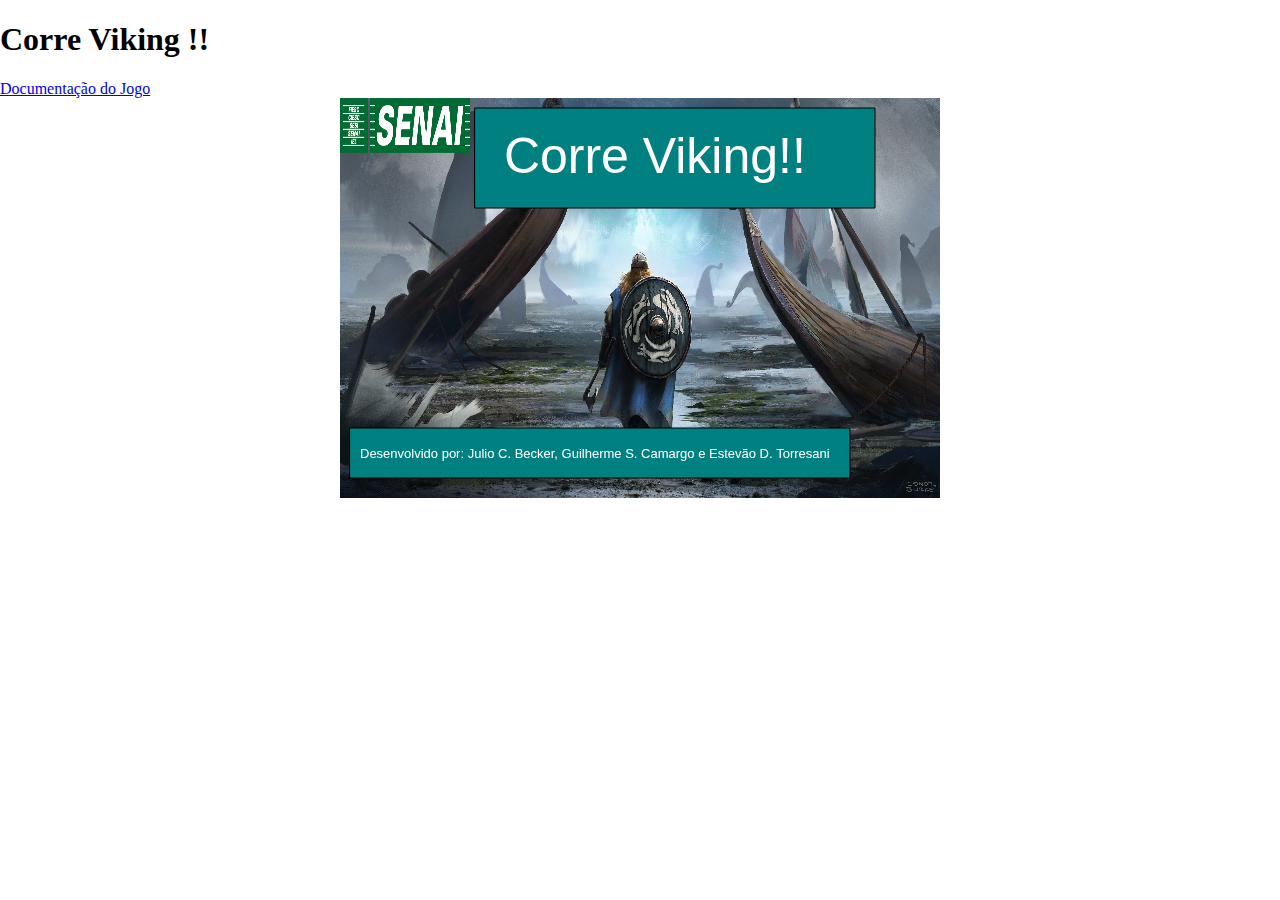
<file: correViking/index.html>
<!DOCTYPE html><html><head>
    <script src="p5.js"></script>
    <script src="p5.dom.min.js"></script>
    <script src="p5.sound.min.js"></script>
    <link rel="stylesheet" type="text/css" href="style.css">
    <script src="p5.play.js"></script>
     <script src="p5.collide2d.js"></script>
    <meta charset="utf-8">
    
    <meta name="viewport" content="width=device-width, initial-scale=1, shrink-to-fit=no">

    <!-- Bootstrap CSS -->
    <link rel="stylesheet" href="https://stackpath.bootstrapcdn.com/bootstrap/4.1.3/css/bootstrap.min.css" integrity="sha384-MCw98/SFnGE8fJT3GXwEOngsV7Zt27NXFoaoApmYm81iuXoPkFOJwJ8ERdknLPMO" crossorigin="anonymous">
  <title>Corre Viking !!</title>
    
    

  </head>
  <body>
    <script src="sketch.js"></script>
     <main class="container text-center">
        <h1> Corre Viking !! </h1>
        <div class="link mt-2 mb-2"> <a href="docs.html">Documentação do Jogo</a></div>
    </main>

    <!-- JavaScript (Opcional) -->
    <!-- jQuery primeiro, depois Popper.js, depois Bootstrap JS -->
    <script src="jquery-3.3.1.slim.min.js" integrity="sha384-q8i/X+965DzO0rT7abK41JStQIAqVgRVzpbzo5smXKp4YfRvH+8abtTE1Pi6jizo" crossorigin="anonymous"></script>
    <script src="popper.min.js" integrity="sha384-ZMP7rVo3mIykV+2+9J3UJ46jBk0WLaUAdn689aCwoqbBJiSnjAK/l8WvCWPIPm49" crossorigin="anonymous"></script>
    <script src="bootstrap.min.js" integrity="sha384-ChfqqxuZUCnJSK3+MXmPNIyE6ZbWh2IMqE241rYiqJxyMiZ6OW/JmZQ5stwEULTy" crossorigin="anonymous"></script>
    
    
    
  

</body></html>
</file>
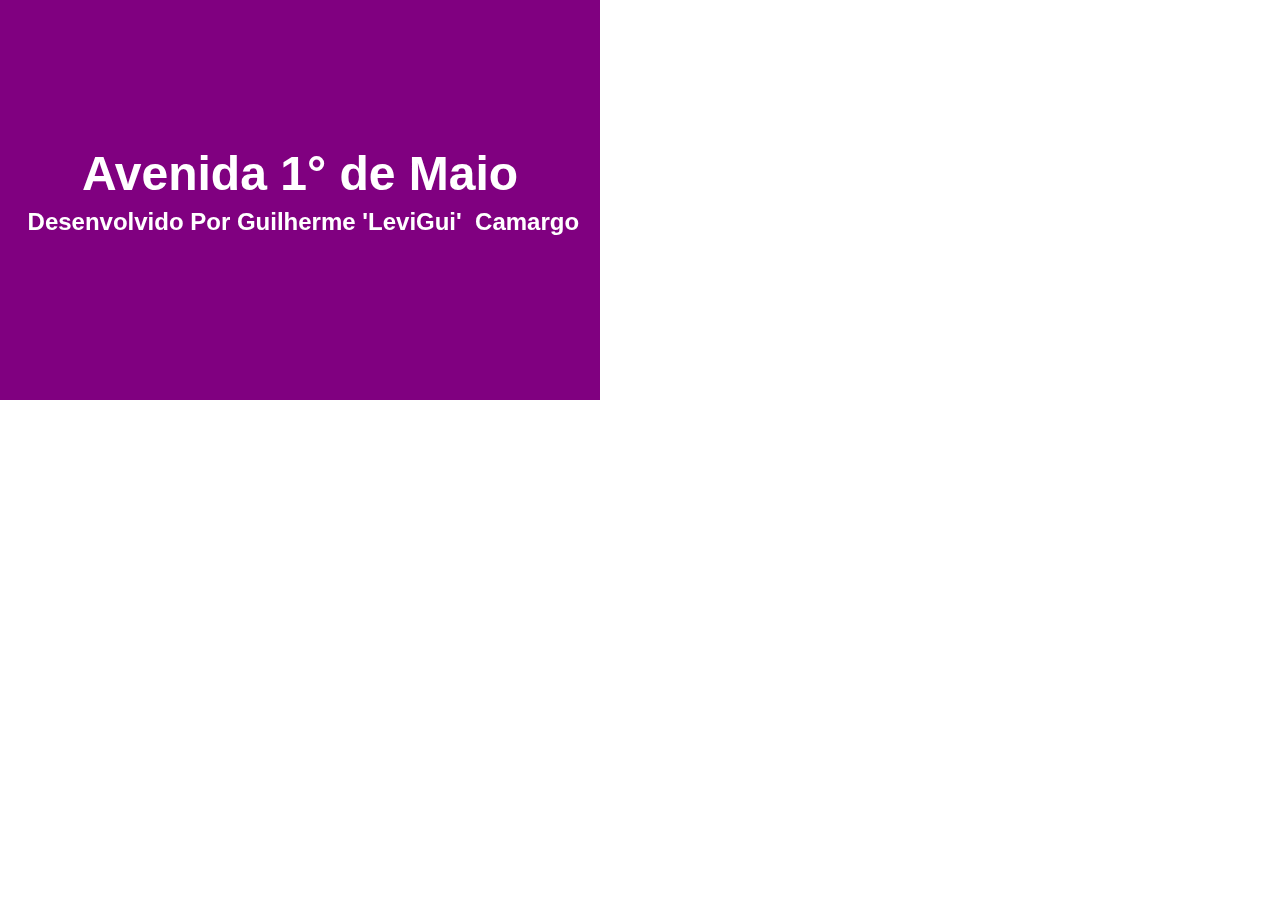
<file: freeway/index.html>
<!DOCTYPE html><html><head>
    <script src="p5.js"></script>
    <script src="p5.dom.min.js"></script>
    <script src="p5.sound.min.js"></script>
    <link rel="stylesheet" type="text/css" href="style.css">
    <meta charset="utf-8">
    <script src="p5.collide2d.js"></script>
    <script src="carregarArquivos.js"></script>
    <script src="atores.js"></script>
    <script src="carros.js"></script>
    <script src="placar.js"></script>
    <script src="atropela.js"></script>
   <link rel="stylesheet" type="text/css" href="style.css">
    

  </head>
  <body>
    <script src="sketch.js"></script>
  

</body></html>
</file>
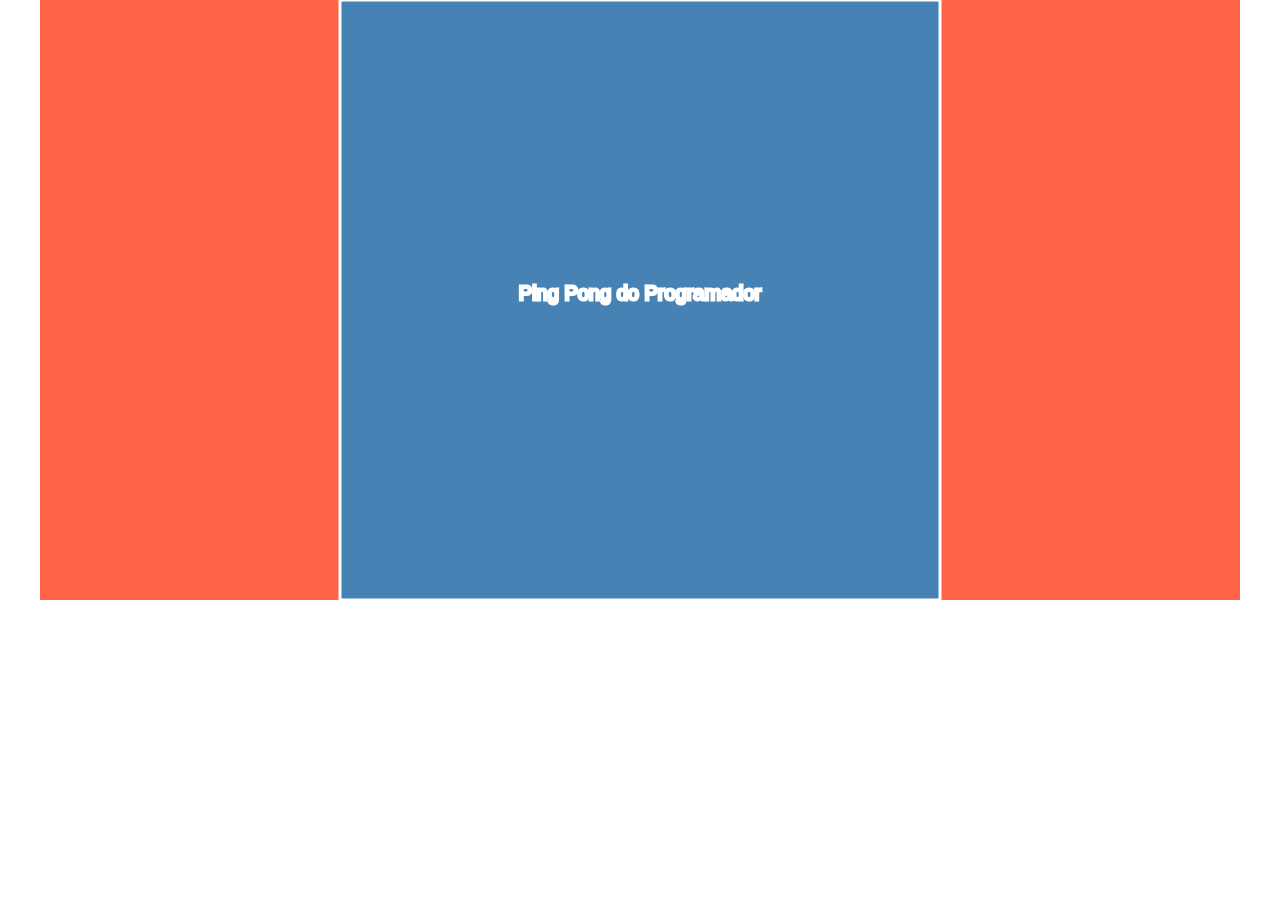
<file: pong/index.html>
<!DOCTYPE html><html><head>
    <script src="p5.js"></script>
    <script src="p5.dom.min.js"></script>
    <script src="p5.sound.min.js"></script>
    <link rel="stylesheet" type="text/css" href="style.css">
    <script src="p5.collide2d.js"></script>
    <meta charset="utf-8">
    

  </head>
  <body>
    <script src="sketch.js"></script>
  

</body></html>
</file>
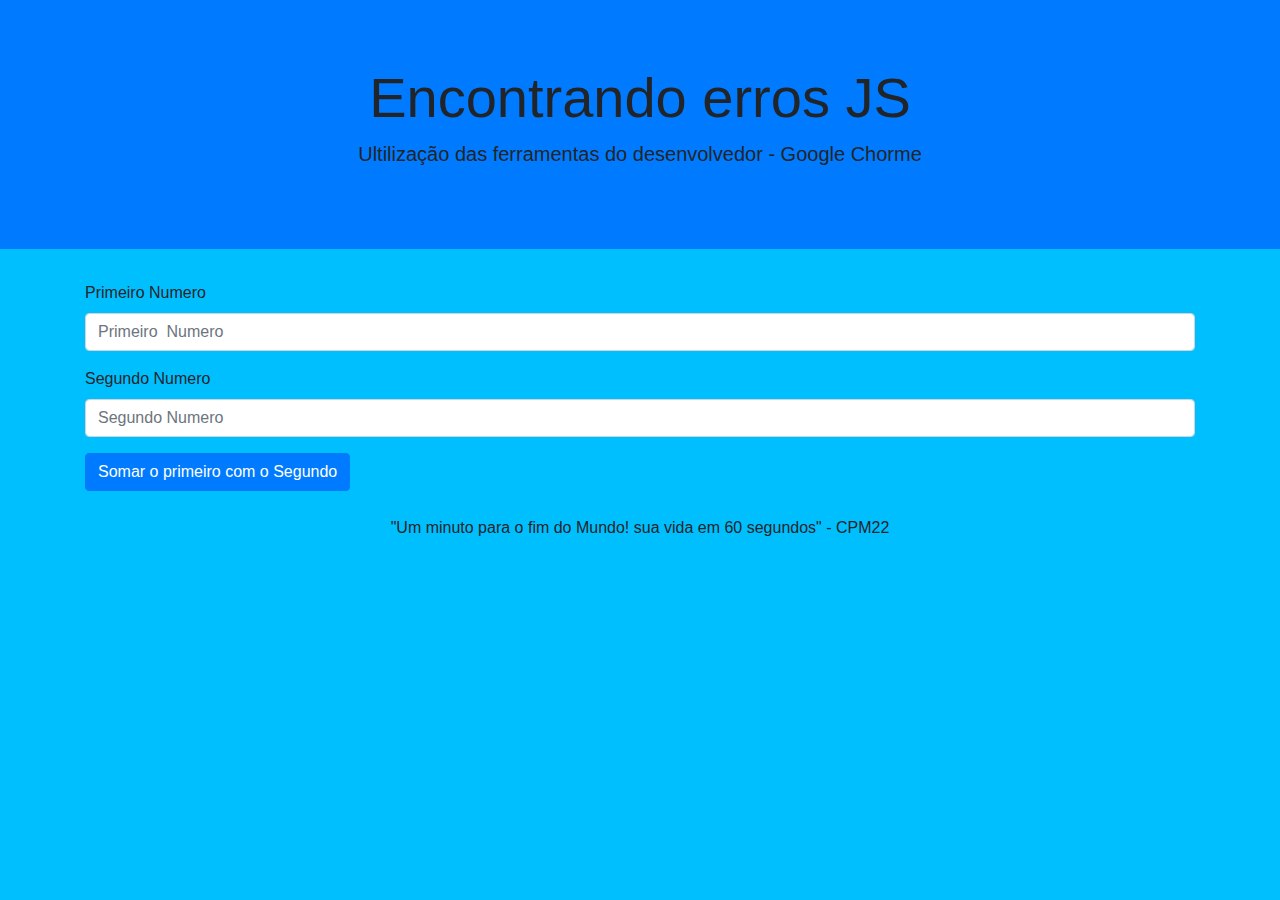
<file: aula02_debugger.html>
<!doctype html>
<html lang="pt-br">
  <head>
    <!-- Required meta tags -->
    <meta charset="utf-8">
    <meta name="viewport" content="width=device-width, initial-scale=1, shrink-to-fit=no">

    <!-- Bootstrap CSS -->
    <link rel="stylesheet" href="https://stackpath.bootstrapcdn.com/bootstrap/4.3.1/css/bootstrap.min.css" integrity="sha384-ggOyR0iXCbMQv3Xipma34MD+dH/1fQ784/j6cY/iJTQUOhcWr7x9JvoRxT2MZw1T" crossorigin="anonymous">
    <link rel="stylesheet" href="estilo.css">
   
  

    <title>Aula 02 - Depuração de codigo JS</title>
  
</head>

  <body>
    <div class="jumbotron jumbotron-fluid bg-primary">
         <div class="container">
        
            <h1 class="display-4 text-center">Encontrando erros JS</h1>
          <p class="lead text-center">Ultilização das ferramentas do desenvolvedor - Google Chorme </p>
        </div>
      </div>



      <main class="container" >

        <div class="form-group">
          <label for="num1">Primeiro Numero</label>
          <input type="text" class="form-control" id="num1"  placeholder="Primeiro  Numero">
        
        </div>

        <div class="form-group">
            <label for="num2">Segundo Numero</label>
            <input type="text" class="form-control" id="num2"  placeholder="Segundo Numero">
          
           
          </div>

          <button id="btn_somar" type="submit" class="btn btn-primary"> Somar o primeiro com o Segundo </button>
          <p class="resposta">
            "Um minuto para o fim do Mundo!
            sua vida em 60 segundos" - CPM22
          </p>
         



      </main>


      <script src="debugger.js"></script>

    <!-- Optional JavaScript -->
    <!-- jQuery first, then Popper.js, then Bootstrap JS -->
    <script src="https://code.jquery.com/jquery-3.3.1.slim.min.js" integrity="sha384-q8i/X+965DzO0rT7abK41JStQIAqVgRVzpbzo5smXKp4YfRvH+8abtTE1Pi6jizo" crossorigin="anonymous"></script>
    <script src="https://cdnjs.cloudflare.com/ajax/libs/popper.js/1.14.7/umd/popper.min.js" integrity="sha384-UO2eT0CpHqdSJQ6hJty5KVphtPhzWj9WO1clHTMGa3JDZwrnQq4sF86dIHNDz0W1" crossorigin="anonymous"></script>
    <script src="https://stackpath.bootstrapcdn.com/bootstrap/4.3.1/js/bootstrap.min.js" integrity="sha384-JjSmVgyd0p3pXB1rRibZUAYoIIy6OrQ6VrjIEaFf/nJGzIxFDsf4x0xIM+B07jRM" crossorigin="anonymous"></script>
 
    
  </body>
</html>
</file>
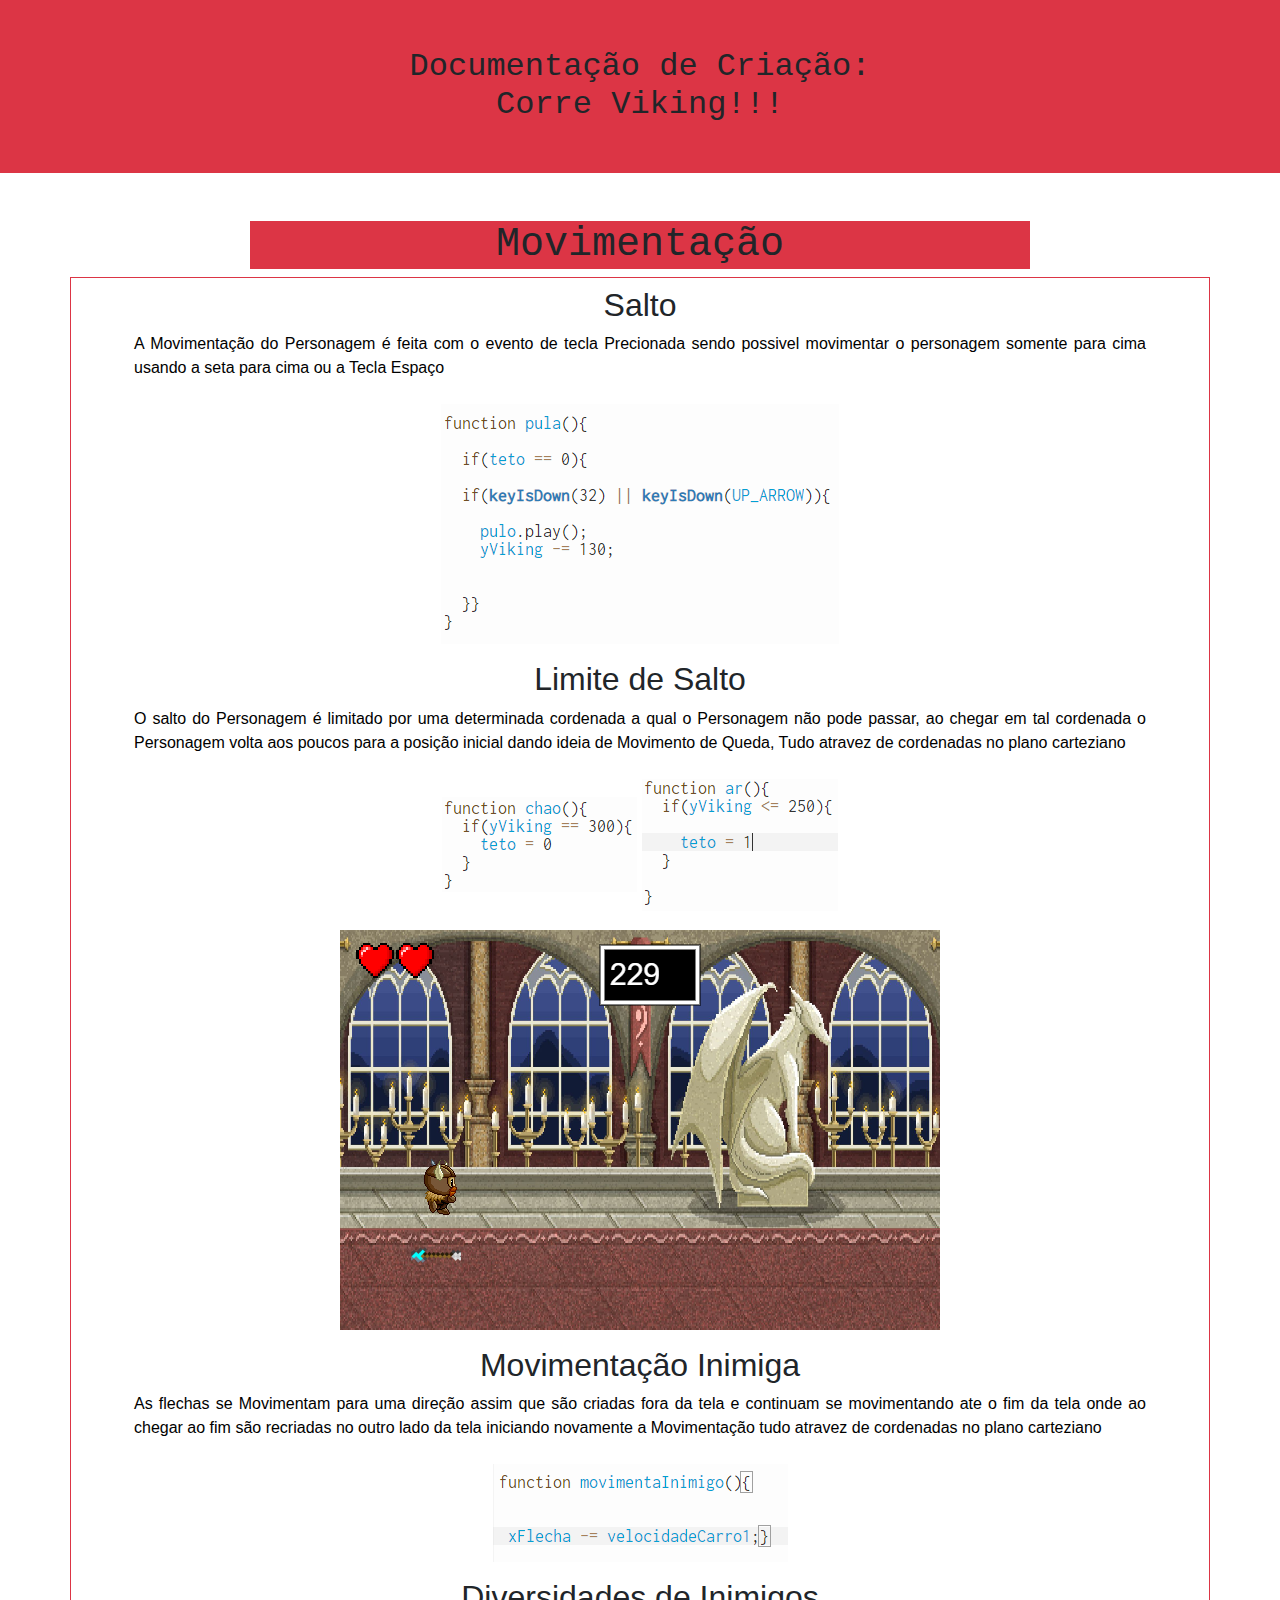
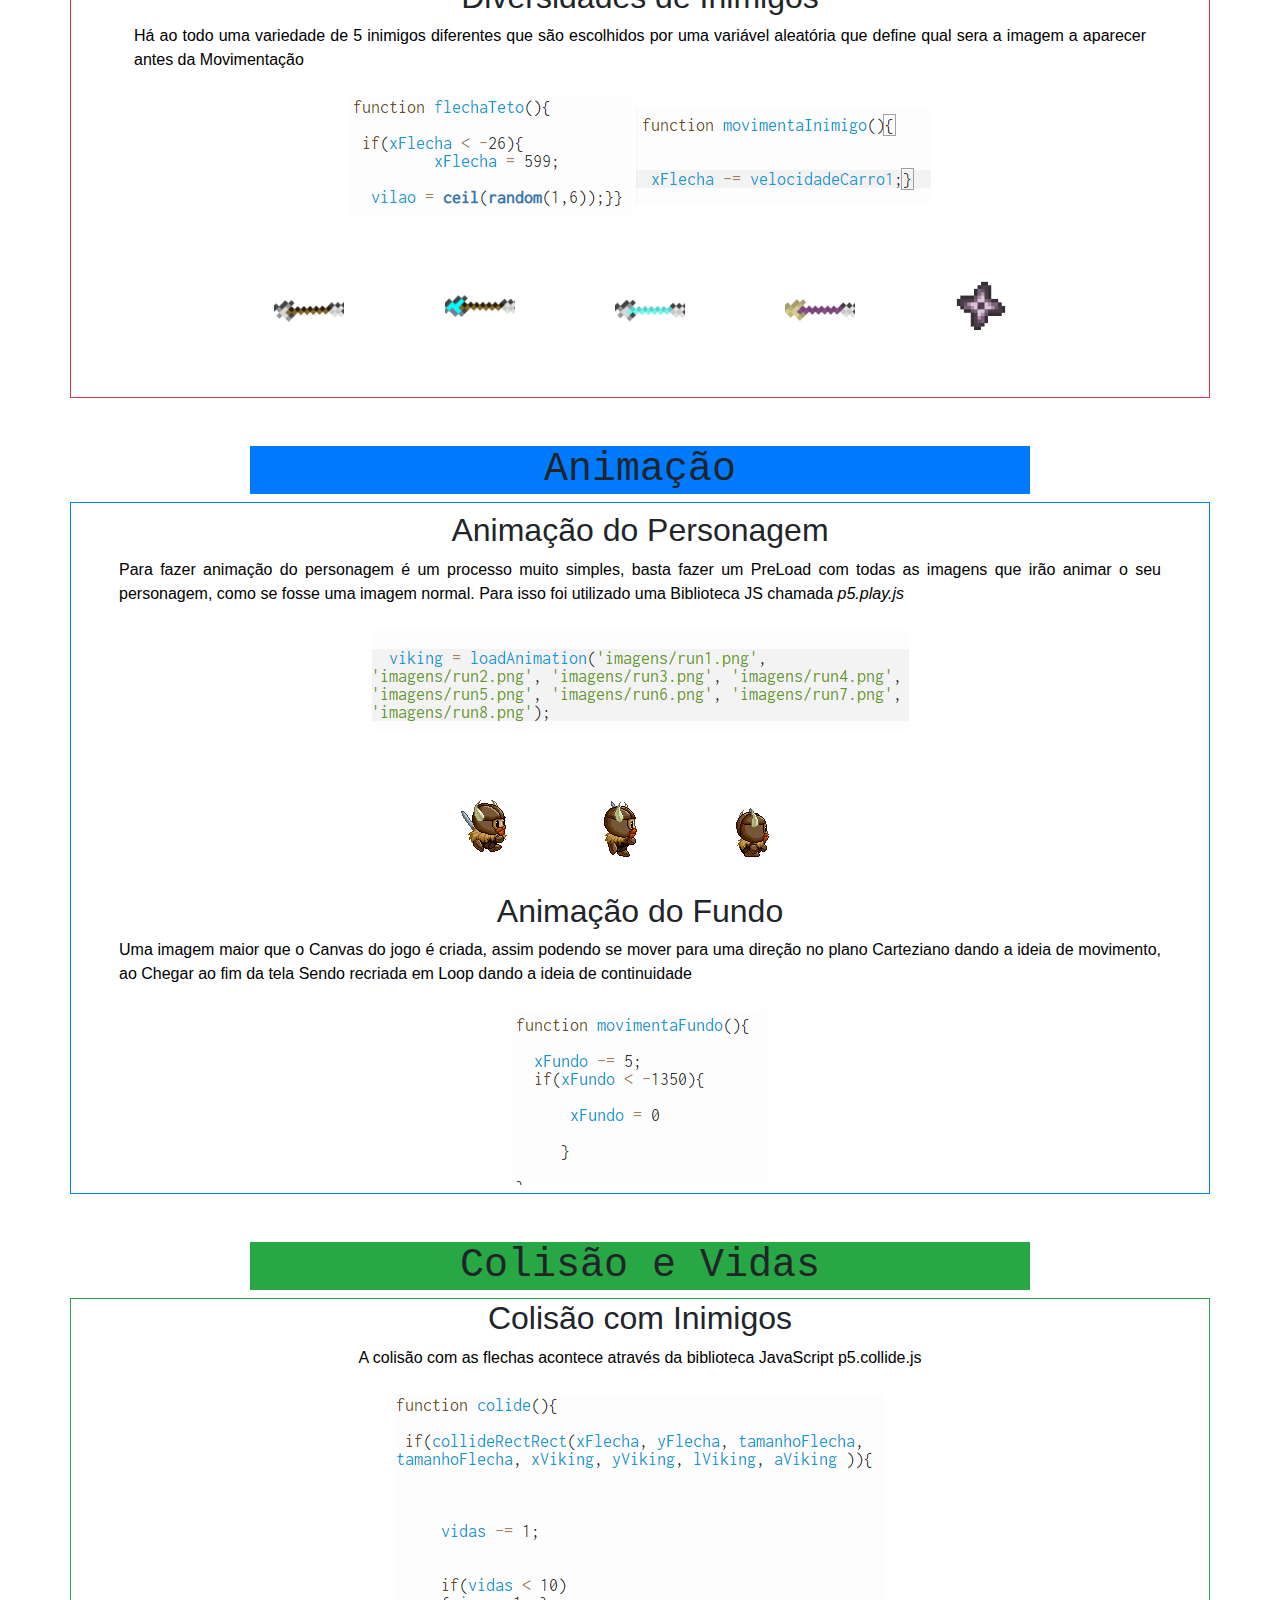
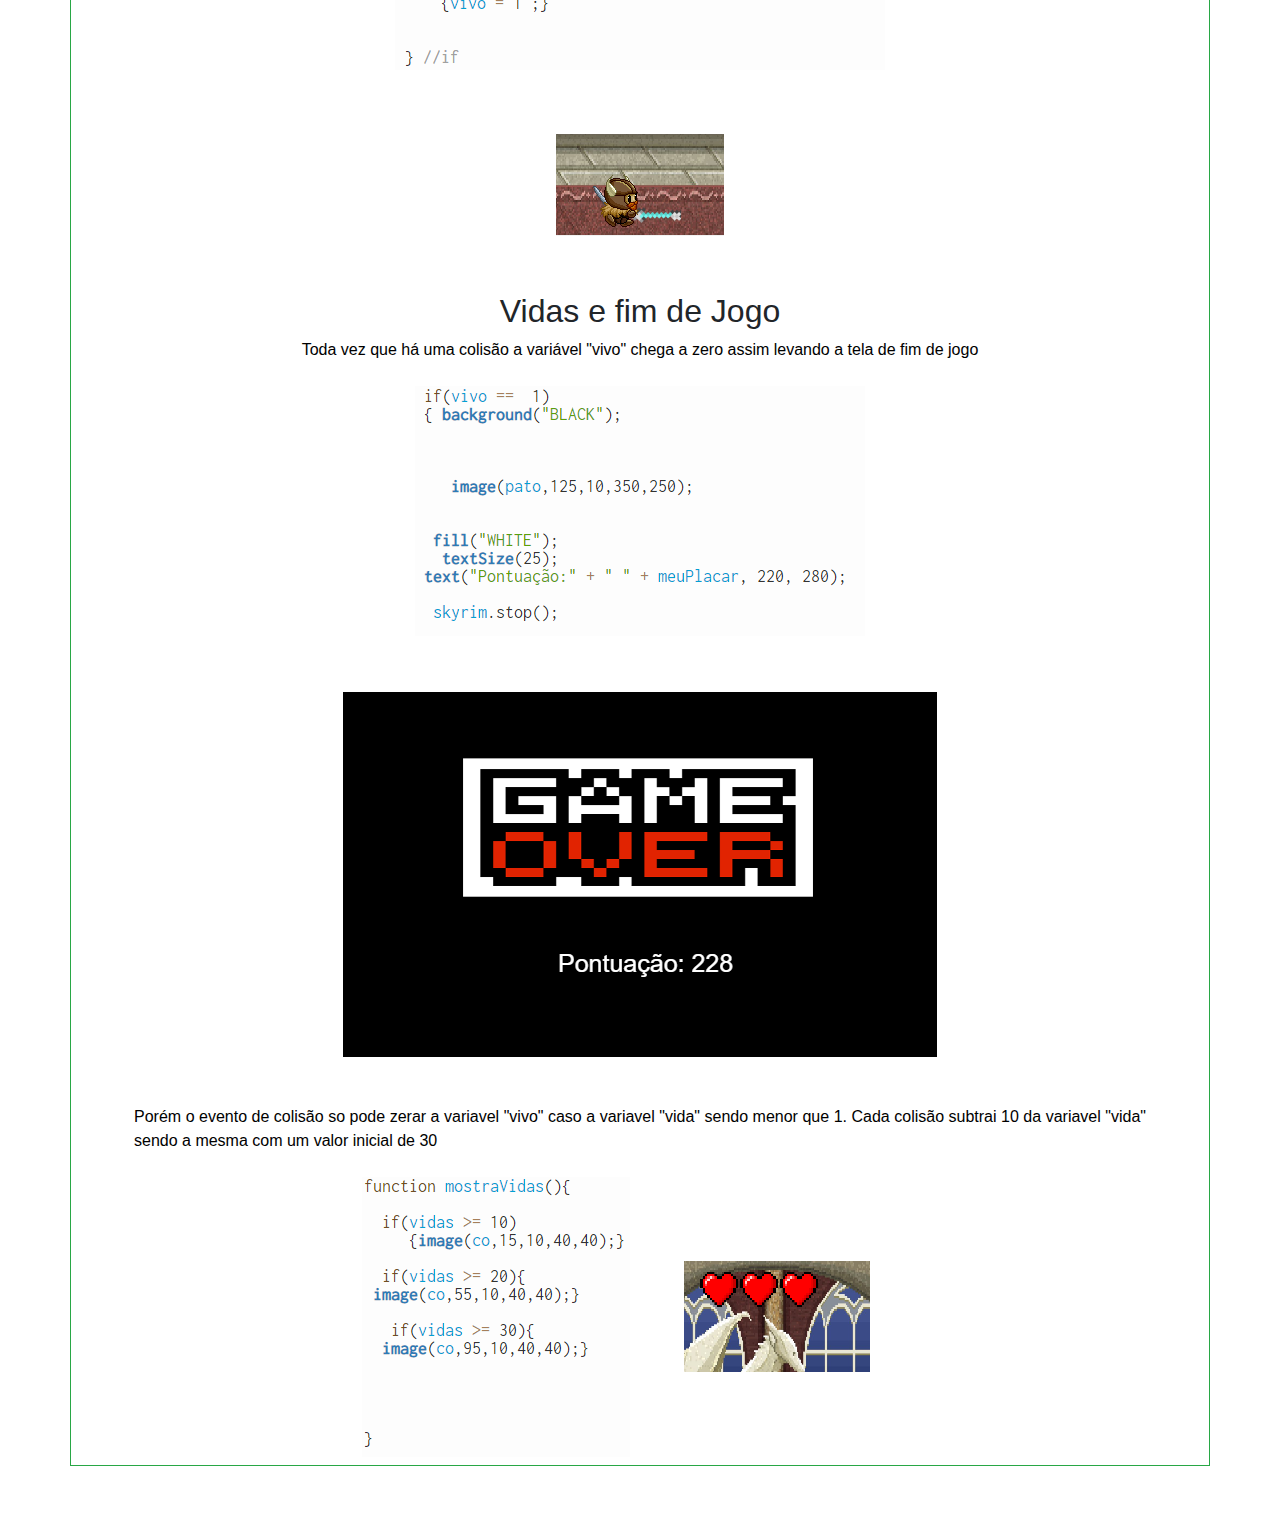
<file: correViking/docs.html>
<!doctype html>
<html lang="pt-br">
  <head>
    <!-- Required meta tags -->
    <meta charset="utf-8">
    <meta name="viewport" content="width=device-width, initial-scale=1, shrink-to-fit=no">
    	<style type="text/css">
    		p{ color: black; }

    		h1{ margin-top: 250px;
    			margin-left: 250px ;
    			margin-bottom: 250px;
    			margin-right: 250px;

    		}



    	</style>
    <!-- Bootstrap CSS -->
    <link rel="stylesheet" href="https://stackpath.bootstrapcdn.com/bootstrap/4.3.1/css/bootstrap.min.css" integrity="sha384-ggOyR0iXCbMQv3Xipma34MD+dH/1fQ784/j6cY/iJTQUOhcWr7x9JvoRxT2MZw1T" crossorigin="anonymous">

    <title>Corre Viking Docs!</title>
  </head>
  <body class="text-center">


  		<div class="bg-secundary">
    			<h2 class="text-center bg-danger  p-5 text-monospace mb-5 ">Documentação de Criação: <br>Corre Viking!!! </h2> 
		<div>	
			<div >			
                    <h1 class="bg-danger text-monospace text-center">Movimentação</h1>
				<div class="container mb-5 border border-danger">
    						

    							<div class="mt-2 mb-2">
    							<h2>Salto</h2>

    							<p class="text-justify mr-5 ml-5">A Movimentação do Personagem é feita com o evento de
    							tecla Precionada sendo possivel movimentar o personagem somente para cima usando a seta para cima ou a Tecla Espaço
    							</p>
                <img class=" mt-2 mb-2" src="imagensHtml/pular.PNG">

    							</div>

    							<div class=" mt-2 mb-2">
    							<h2 >Limite de Salto </h2>

    							<p class="text-justify mr-5 ml-5"> O salto do Personagem é limitado por uma determinada cordenada a qual o Personagem não pode passar, ao chegar em tal cordenada o Personagem volta aos poucos para a posição inicial dando ideia de Movimento de Queda, Tudo atravez de cordenadas no plano carteziano</p>
                                <img class=" mt-2 mb-2" src="imagensHtml/chão.PNG">  <img class=" mt-2 mb-2" src="imagensHtml/ar.PNG"> 
                                <div class="text-center"><img class=" mt-2 mb-2" src="imagensHtml/puloViking.PNG"></div>




    							</div>

    							  <div class="w-100"></div>

    							  <div class=" mt-2 mb-2">

    							<h2>Movimentação Inimiga</h2>


    							<p class="text-justify mr-5 ml-5">As flechas se Movimentam para uma direção assim que são criadas fora da tela e continuam se movimentando ate o fim da tela onde ao chegar ao fim são recriadas no outro lado da tela iniciando novamente a Movimentação tudo atravez de cordenadas no plano carteziano  </p>
    							</div>
                                <img class=" mt-2 mb-2" src="imagensHtml/movimento inimigo.PNG">

    							<div class=" mt-2 mb-2">
    							<h2 >Diversidades de Inimigos</h2>

    							<p class="text-justify mr-5 ml-5">Há ao todo uma variedade de 5 inimigos diferentes 
    							que são escolhidos por uma variável aleatória que define qual
    							sera a imagem a aparecer antes da Movimentação </p>
                 <img class=" mt-2 mb-2" src="imagensHtml/flecha teto.PNG"> <img class=" mt-2 mb-2" src="imagensHtml/movimento inimigo.PNG">

                 <div><img class=" m-5" src="imagensHtml/flecha.png" width="70px">
                 	<img class=" m-5" src="imagensHtml/flecha2.png" width="70px">
                 	<img class=" m-5" src="imagensHtml/flecha3.png" width="70px">
                 	<img class=" m-5" src="imagensHtml/flecha5.png" width="70px">
                 	<img class=" m-5 " src="imagensHtml/flechaNinja.png" width="50px"></div>

    							</div>

    						</div>

    							</div>

    							
    							<div class="mb-5">

		    							<h1 class="bg-primary text-monospace text-center">Animação</h1>


	<div class="container mb-5 border border-primary">
		<div class="row">

		<div class="cow">

    <h2 class="mt-2 mb-2">Animação do Personagem</h2>

    	<p class="text-justify mr-5 ml-5" >Para fazer animação do personagem é um processo muito simples, basta fazer um PreLoad com todas as imagens que irão animar o seu personagem, como se fosse uma imagem normal. Para isso foi utilizado uma Biblioteca JS chamada 	<em>p5.play.js</em>
    	</p>
        <img class=" mt-2 mb-2" src="imagensHtml/animação.PNG"> 
        <div><img class=" mt-2 mb-2" src="imagensHtml/run1.png">
        <img class=" mt-2 mb-2" src="imagensHtml/run2.png">
    <img class=" mt-2 mb-2" src="imagensHtml/run3.png"></div>
    	</div>

    <div class="w-100"></div>

     <div class="cow">

    	<h2 class="mt-2 mb-2">Animação do Fundo</h2>

    	<p class="text-justify mr-5 ml-5">							
	Uma imagem maior que o Canvas do jogo é criada, assim 
	podendo se mover para uma direção no plano Carteziano dando a ideia de movimento, ao Chegar ao fim da tela Sendo recriada em Loop dando a ideia de continuidade </p>
    <img class=" mt-2 mb-2" src="imagensHtml/movimentaFundo.PNG"> 



    								
    								</div>
    								</div>
    								</div>
    							</div>

<h1 class="bg-success text-monospace text-center" >Colisão e Vidas </h1>
    <div class="container mb-5 border border-success">


    	<h2 class="text-center "> Colisão com Inimigos  </h2>

<p class="text-center mr-5 ml-5"> A colisão com as flechas acontece através da biblioteca JavaScript p5.collide.js </p>
    <img class=" mt-2 mb-2" src="imagensHtml/colide.PNG"> 
 <div class="m-5"><img class=" mt-2 mb-2" src="imagensHtml/colidindo.png"></div>

 <div class="col-md-auto">
 <h2 class="text-center "> Vidas e fim de Jogo</h2>
   						</div>	  									   								
  <div>
    <div >
        <p class="text-center mr-5 ml-5">Toda vez que há uma colisão  a variável "vivo"  chega a zero assim levando a tela de fim de jogo</p>
            <img class=" mt-2 mb-2" src="imagensHtml/tela final.PNG">
            <img class=" m-5" src="imagensHtml/telaFim.png">

    </div>

    									
    <div >
    <p class="text-justify mr-5 ml-5">Porém o evento de colisão so pode zerar a variavel "vivo"  caso a variavel "vida" sendo menor que 1. Cada colisão subtrai 10 da variavel "vida" sendo a mesma com um valor inicial de 30 </p>
            <img class=" mt-2 mb-2" src="imagensHtml/vidas.PNG">
            <img class=" m-5" src="imagensHtml/coracao.png">
    </div>
    
  </div>
	</div>



</div>


		</div>

<!-- cor -->


    <!-- Optional JavaScript -->
    <!-- jQuery first, then Popper.js, then Bootstrap JS -->
    <script src="https://code.jquery.com/jquery-3.3.1.slim.min.js" integrity="sha384-q8i/X+965DzO0rT7abK41JStQIAqVgRVzpbzo5smXKp4YfRvH+8abtTE1Pi6jizo" crossorigin="anonymous"></script>
    <script src="https://cdnjs.cloudflare.com/ajax/libs/popper.js/1.14.7/umd/popper.min.js" integrity="sha384-UO2eT0CpHqdSJQ6hJty5KVphtPhzWj9WO1clHTMGa3JDZwrnQq4sF86dIHNDz0W1" crossorigin="anonymous"></script>
    <script src="https://stackpath.bootstrapcdn.com/bootstrap/4.3.1/js/bootstrap.min.js" integrity="sha384-JjSmVgyd0p3pXB1rRibZUAYoIIy6OrQ6VrjIEaFf/nJGzIxFDsf4x0xIM+B07jRM" crossorigin="anonymous"></script>
  </body>
</html>
</file>
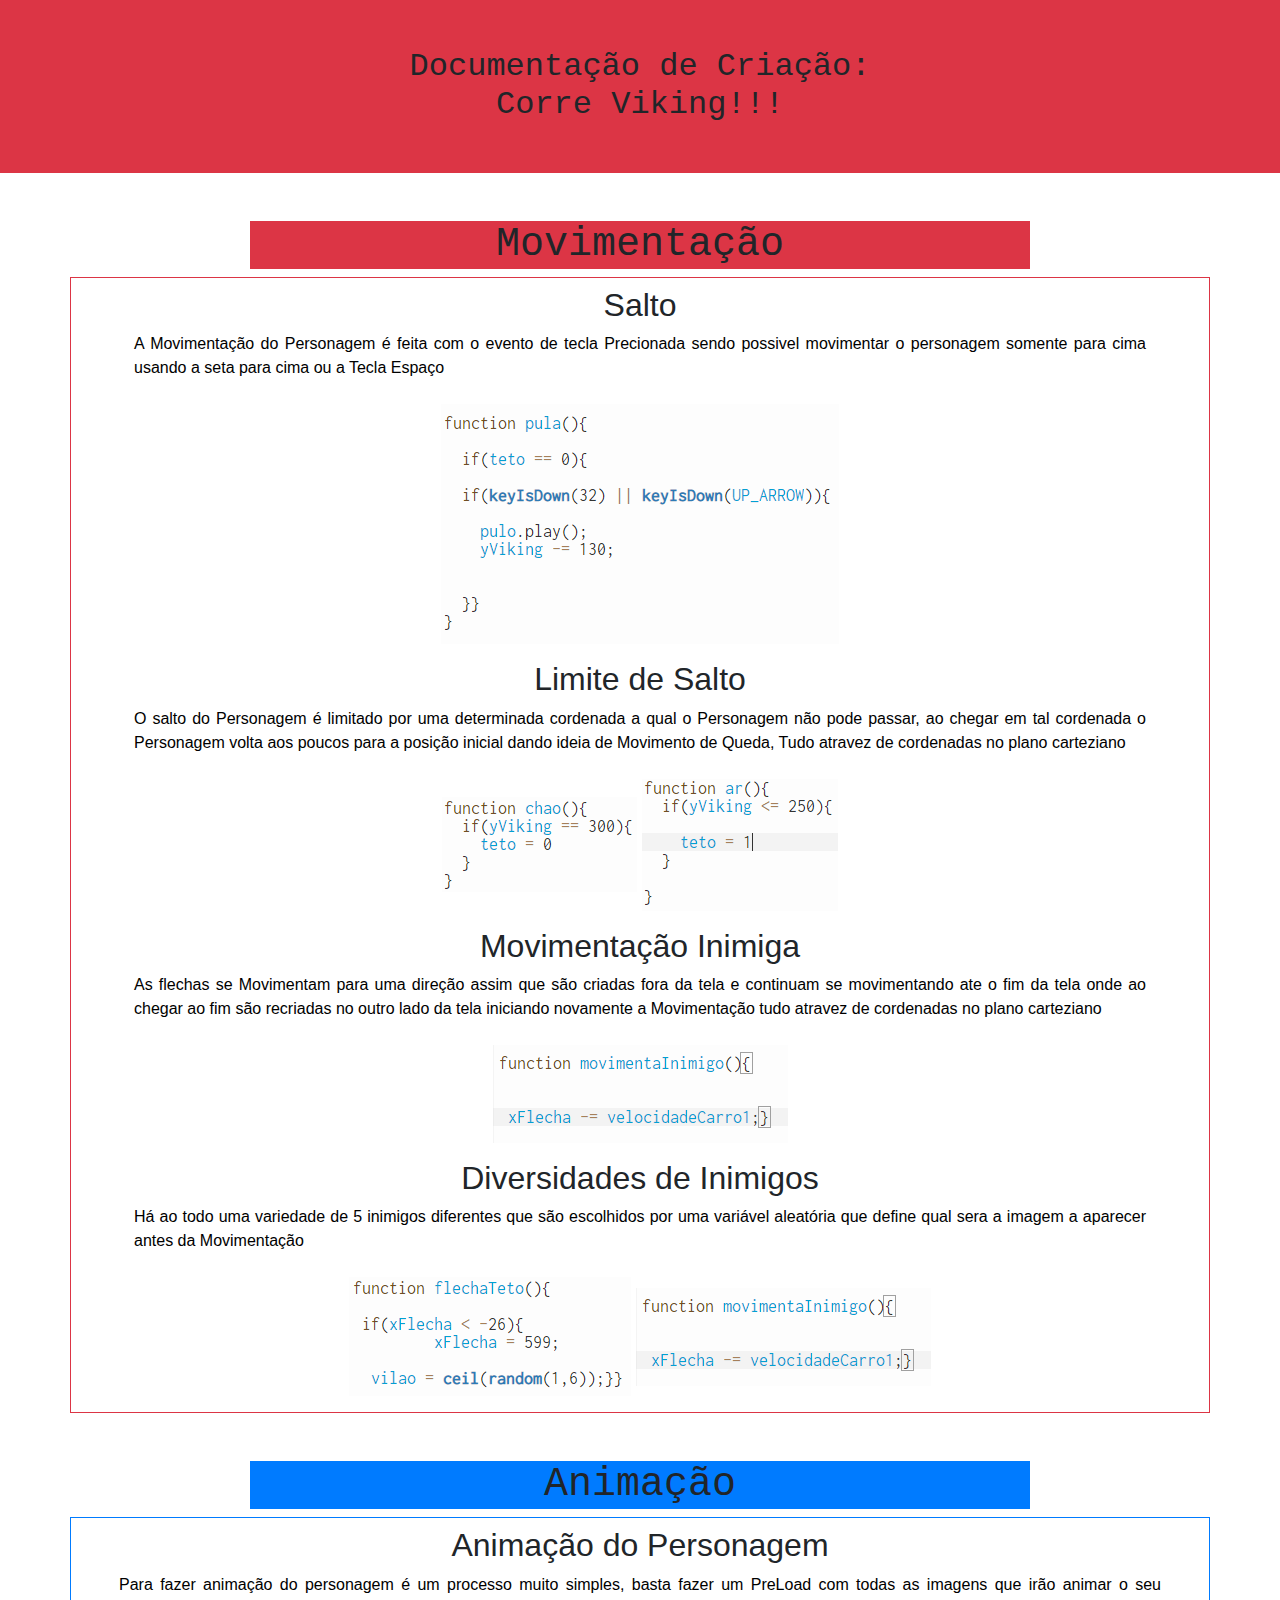
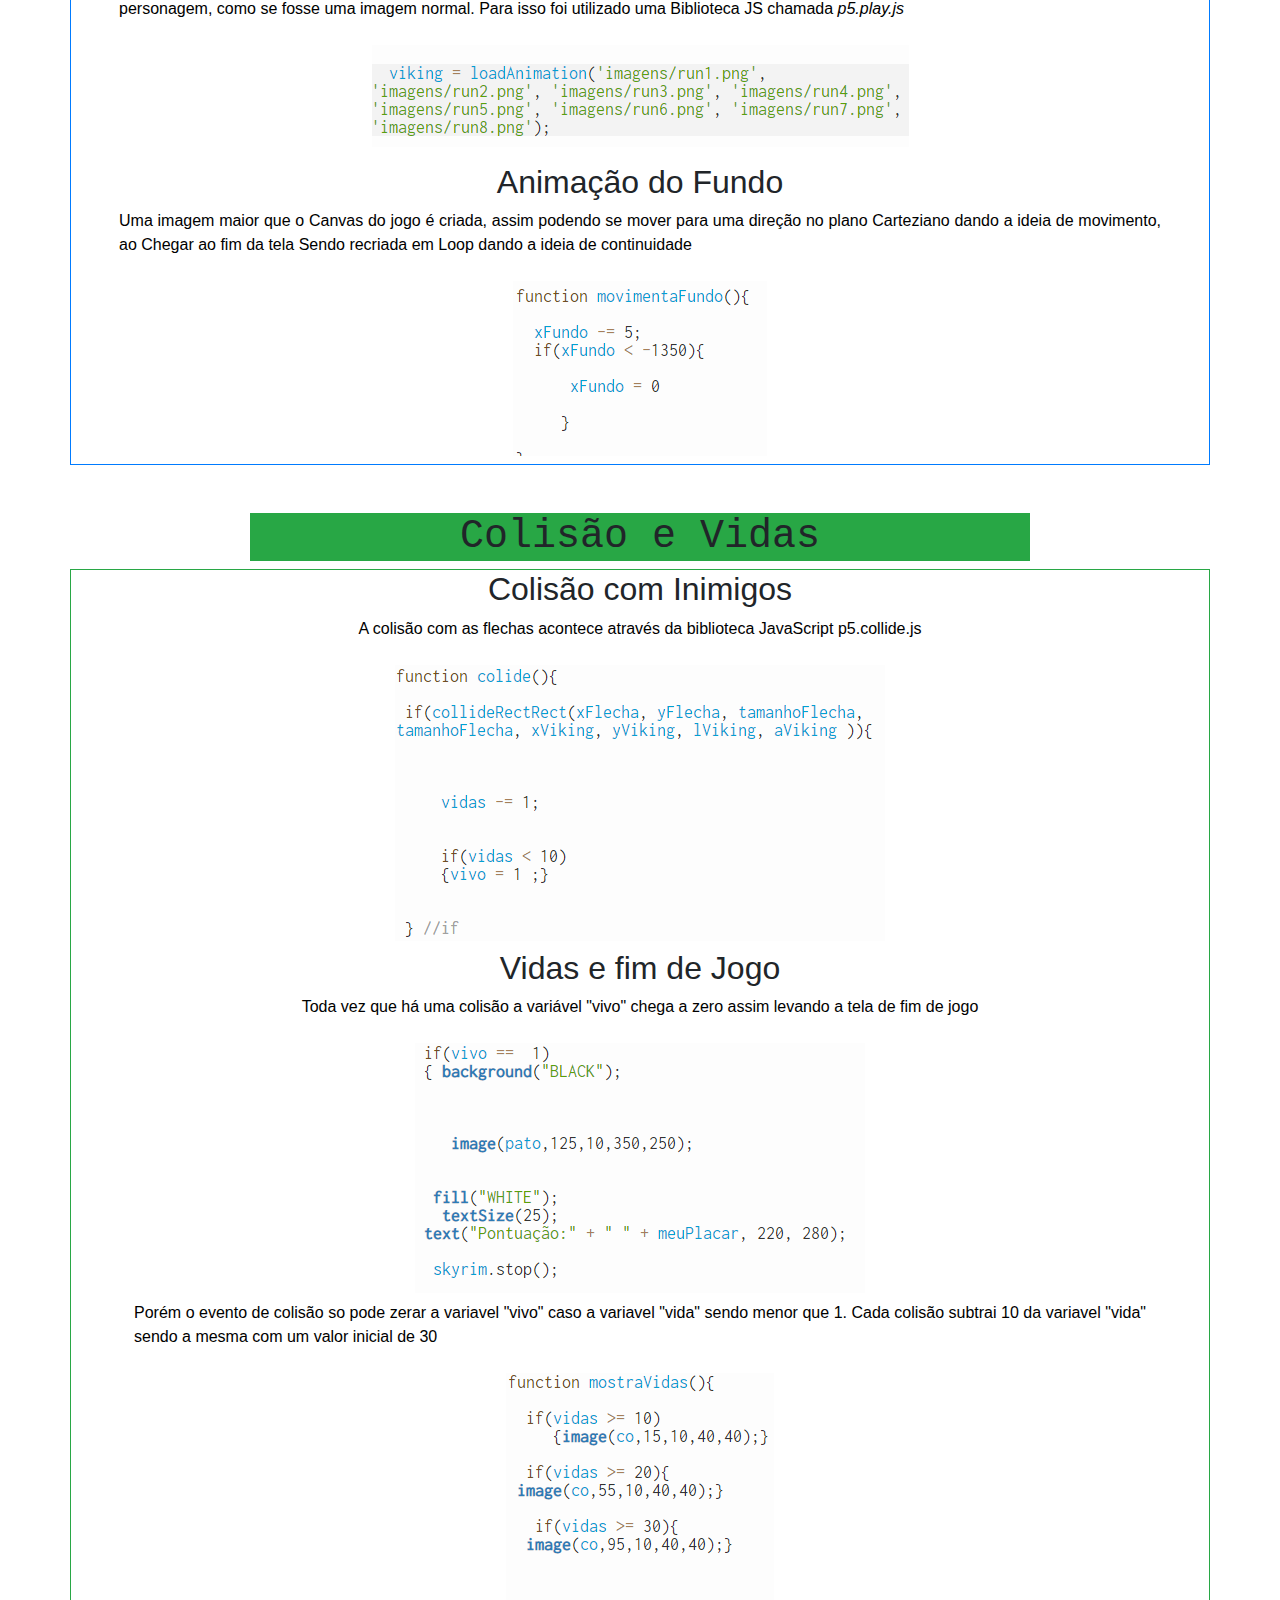
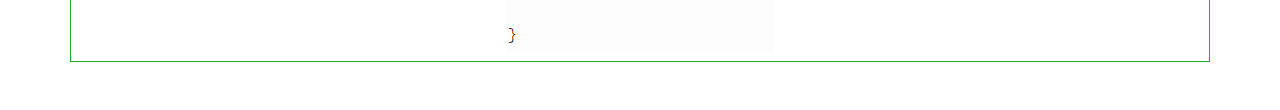
<file: doc/docs.html>
<!Doctype html>
<html lang="en">
  <head>
    <!-- Required meta tags -->
    <meta charset="utf-8">
    <meta name="viewport" content="width=device-width, initial-scale=1, shrink-to-fit=no">
    	<style type="text/css">
    		p{ color: black ; }

    		h1{ margin-top: 250px;
    			margin-left: 250px ;
    			margin-bottom: 250px;
    			margin-right: 250px;

    		}




    	</style>
    <!-- Bootstrap CSS -->
    <link rel="stylesheet" href="https://stackpath.bootstrapcdn.com/bootstrap/4.3.1/css/bootstrap.min.css" integrity="sha384-ggOyR0iXCbMQv3Xipma34MD+dH/1fQ784/j6cY/iJTQUOhcWr7x9JvoRxT2MZw1T" crossorigin="anonymous">

    <title>Corre Viking Docs!</title>
  </head>
  <body class="bg-white text-center">


  		<div class="bg-secundary">
    			<h2 class="text-center bg-danger  p-5 text-monospace mb-5 ">Documentação de Criação: <br>Corre Viking!!! </h2> 
		<div>	
			<div >			
                    <h1 class="bg-danger text-monospace text-center">Movimentação</h1>
				<div class="container mb-5 border border-danger">
    						

    							<div class="mt-2 mb-2">
    							<h2>Salto</h2>

    							<p class="text-justify mr-5 ml-5">A Movimentação do Personagem é feita com o evento de
    							tecla Precionada sendo possivel movimentar o personagem somente para cima usando a seta para cima ou a Tecla Espaço
    							</p>
                                <img class=" mt-2 mb-2"src="imagensHtml/pular.PNG">

    							</div>

    							<div class=" mt-2 mb-2">
    							<h2 >Limite de Salto </h2>

    							<p class="text-justify mr-5 ml-5"> O salto do Personagem é limitado por uma determinada cordenada a qual o Personagem não pode passar, ao chegar em tal cordenada o Personagem volta aos poucos para a posição inicial dando ideia de Movimento de Queda, Tudo atravez de cordenadas no plano carteziano</p>
                                <img class=" mt-2 mb-2" src="imagensHtml/chão.PNG">  <img class=" mt-2 mb-2" src="imagensHtml/ar.PNG"> 


    							</div>

    							  <div class="w-100"></div>

    							  <div class=" mt-2 mb-2">

    							<h2>Movimentação Inimiga</h2>


    							<p class="text-justify mr-5 ml-5">As flechas se Movimentam para uma direção assim que são criadas fora da tela e continuam se movimentando ate o fim da tela onde ao chegar ao fim são recriadas no outro lado da tela iniciando novamente a Movimentação tudo atravez de cordenadas no plano carteziano  </p>
    							</div>
                                <img class=" mt-2 mb-2" src="imagensHtml/movimento inimigo.PNG">

    							<div class=" mt-2 mb-2">
    							<h2 >Diversidades de Inimigos</h2>

    							<p class="text-justify mr-5 ml-5">Há ao todo uma variedade de 5 inimigos diferentes 
    							que são escolhidos por uma variável aleatória que define qual
    							sera a imagem a aparecer antes da Movimentação </p>

                                    <img class=" mt-2 mb-2" src="imagensHtml/flecha teto.PNG"> <img class=" mt-2 mb-2" src="imagensHtml/movimento inimigo.PNG">

    							</div>

    						</div>

    							</div>

    							
    							<div class="mb-5">

		    							<h1 class="bg-primary text-monospace text-center">Animação</h1>


	<div class="container mb-5 border border-primary">
		<div class="row">

		<div class="cow">

    <h2 class="mt-2 mb-2">Animação do Personagem</h2>

    	<p class="text-justify mr-5 ml-5" >Para fazer animação do personagem é um processo muito simples, basta fazer um PreLoad com todas as imagens que irão animar o seu personagem, como se fosse uma imagem normal. Para isso foi utilizado uma Biblioteca JS chamada 	<em>p5.play.js</em>
    	</p>
        <img class=" mt-2 mb-2" src="imagensHtml/animação.PNG"> 
    	</div>

    <div class="w-100"></div>

     <div class="cow">

    	<h2 class="mt-2 mb-2">Animação do Fundo</h2>

    	<p class="text-justify mr-5 ml-5">							
	Uma imagem maior que o Canvas do jogo é criada, assim 
	podendo se mover para uma direção no plano Carteziano dando a ideia de movimento, ao Chegar ao fim da tela Sendo recriada em Loop dando a ideia de continuidade </p>
    <img class=" mt-2 mb-2" src="imagensHtml/movimentaFundo.PNG"> 



    								
    								</div>
    								</div>
    								</div>
    							</div>

<h1 class="bg-success text-monospace text-center" >Colisão e Vidas </h1>
    <div class="container mb-5 border border-success">


    	<h2 class="text-center "> Colisão com Inimigos  </h2>

<p class="text-center mr-5 ml-5"> A colisão com as flechas acontece através da biblioteca JavaScript p5.collide.js </p>
    <img class=" mt-2 mb-2" src="imagensHtml/colide.PNG"> 
 

 <div class="col-md-auto">
 <h2 class="text-center "> Vidas e fim de Jogo</h2>
   						</div>	


    									


    								
  <div>
    <div >
        <p class="text-center mr-5 ml-5">Toda vez que há uma colisão  a variável "vivo"  chega a zero assim levando a tela de fim de jogo</p>
            <img class=" mt-2 mb-2" src="imagensHtml/tela final.PNG">
  </div>

    									
    <div >
    <p class="text-justify mr-5 ml-5">Porém o evento de colisão so pode zerar a variavel "vivo"  caso a variavel "vida" sendo menor que 1. Cada colisão subtrai 10 da variavel "vida" sendo a mesma com um valor inicial de 30 </p>
            <img class=" mt-2 mb-2" src="imagensHtml/vidas.PNG">
    </div> 
  </div>




    									

    								</div>



</div>


		</div>

	</div> <!-- cor -->


    <!-- Optional JavaScript -->
    <!-- jQuery first, then Popper.js, then Bootstrap JS -->
    <script src="https://code.jquery.com/jquery-3.3.1.slim.min.js" integrity="sha384-q8i/X+965DzO0rT7abK41JStQIAqVgRVzpbzo5smXKp4YfRvH+8abtTE1Pi6jizo" crossorigin="anonymous"></script>
    <script src="https://cdnjs.cloudflare.com/ajax/libs/popper.js/1.14.7/umd/popper.min.js" integrity="sha384-UO2eT0CpHqdSJQ6hJty5KVphtPhzWj9WO1clHTMGa3JDZwrnQq4sF86dIHNDz0W1" crossorigin="anonymous"></script>
    <script src="https://stackpath.bootstrapcdn.com/bootstrap/4.3.1/js/bootstrap.min.js" integrity="sha384-JjSmVgyd0p3pXB1rRibZUAYoIIy6OrQ6VrjIEaFf/nJGzIxFDsf4x0xIM+B07jRM" crossorigin="anonymous"></script>
  </body>
</html>
</file>
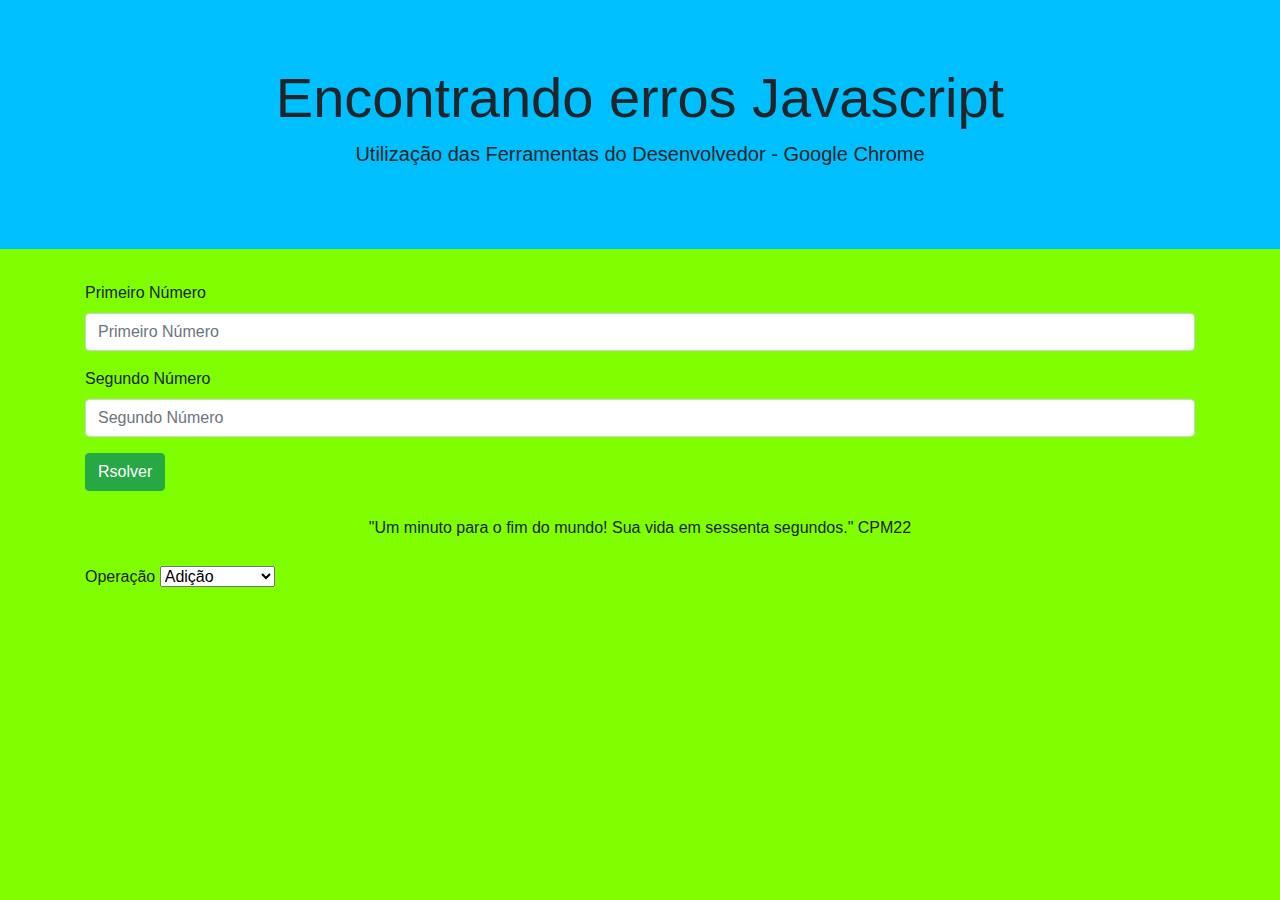
<file: web/Calculadora_Js/aula03_debugger.html>
<!doctype html>
<html lang="pt-br">
  <head>
    <!-- Required meta tags -->
    <meta charset="utf-8">
    <meta name="viewport" content="width=device-width, initial-scale=1, shrink-to-fit=no">

    <!-- Bootstrap CSS -->
    <link rel="stylesheet" href="https://stackpath.bootstrapcdn.com/bootstrap/4.3.1/css/bootstrap.min.css" integrity="sha384-ggOyR0iXCbMQv3Xipma34MD+dH/1fQ784/j6cY/iJTQUOhcWr7x9JvoRxT2MZw1T" crossorigin="anonymous">
    <link rel="stylesheet" href="css/estiloDebbuguer.css">
    

    <title>Aula03 - Depuração de Código JS</title>
  </head>
  <body>
    <div class="jumbotron jumbotron-fluid text-center" 
         style="background: deepskyblue;">
        <div class="container">
          <h1 class="display-4">Encontrando erros Javascript</h1>
          <p class="lead">
              Utilização das Ferramentas do Desenvolvedor -  Google Chrome
            </p>
        </div>
      </div>
      <main class="container">
        <div class="form-group">
          <label for="num1">Primeiro Número</label>
          <input type="text" class="form-control" id="num1" 
                placeholder="Primeiro Número">          
        </div>
        <div class="form-group">
            <label for="num2">Segundo Número</label>
            <input type="text" class="form-control" id="num2" 
                  placeholder="Segundo Número">          
          </div>
          <button type="submit" class="btn btn-success" id="btnSomar">
            Rsolver
          </button>
          <p class="resposta">
            "Um minuto para o fim do mundo!
            Sua vida em sessenta segundos."
            CPM22
          </p>

<div class="sinais">


        <label for="op">  Operação   </label>
      <select class="11" name="selecione" id="op">

          <option value="+" selected> Adição </option>
          <option value="-"> Subtração </option>
          <option value="*"> Multiplicação </option>
          <option value="/"> Divisão </option>

      </select>

</div>


        </main>

    <!-- Optional JavaScript -->
    <!-- jQuery first, then Popper.js, then Bootstrap JS -->

    <script src="https://code.jquery.com/jquery-3.3.1.slim.min.js" integrity="sha384-q8i/X+965DzO0rT7abK41JStQIAqVgRVzpbzo5smXKp4YfRvH+8abtTE1Pi6jizo" crossorigin="anonymous"></script>
    <script src="https://cdnjs.cloudflare.com/ajax/libs/popper.js/1.14.7/umd/popper.min.js" integrity="sha384-UO2eT0CpHqdSJQ6hJty5KVphtPhzWj9WO1clHTMGa3JDZwrnQq4sF86dIHNDz0W1" crossorigin="anonymous"></script>
    <script src="https://stackpath.bootstrapcdn.com/bootstrap/4.3.1/js/bootstrap.min.js" integrity="sha384-JjSmVgyd0p3pXB1rRibZUAYoIIy6OrQ6VrjIEaFf/nJGzIxFDsf4x0xIM+B07jRM" crossorigin="anonymous"></script>
    <script src="js/debugger.js"></script>
  </body>
</html>
</file>
<file: correViking/style.css>
html, body {
  margin: 0;
  padding: 0;
}
canvas {
  display: block;
  margin: 0 auto;
}
</file>
<file: freeway/style.css>
html, body {
  margin: 0;
  padding: 0;
}
canvas {
  display: block;
}
</file>
<file: pong/style.css>
html, body {
  margin: 0;
  padding: 0;
}
canvas {
  display: block;
  margin: 0 auto;
}
</file>
<file: estilo.css>
body {

    background-color: deepskyblue;
 }

 .resposta { 

    margin: 20px;
    padding: 5px;
    text-align: center;


 }

 .errada {
     background-color: yellow;
    border: 2px dotted orange;
    outline: 2px dashed red;
    color: red;

}

.correta {

    background-color: lightgreen;
    border: 2px dotted green;
    outline: 2px dashed darkgreen;
    color: blue ;


}
</file>
<file: web/Calculadora_Js/css/estiloDebbuguer.css>
body{
    background-color: chartreuse;
}

.resposta{margin: 20px; padding: 5px; text-align: center; }
.errada{ /*Vermelho e amarelo*/
    background-color: yellow; 
    border: 2px dotted orange;
    outline: 2px dashed red;
    color: red;
}
.correta{/*Azul e verde*/
    background-color: lightgreen;
    border: 2px dotted green;
    outline: 2px dashed darkgreen;
    color: blue;
}
</file>
